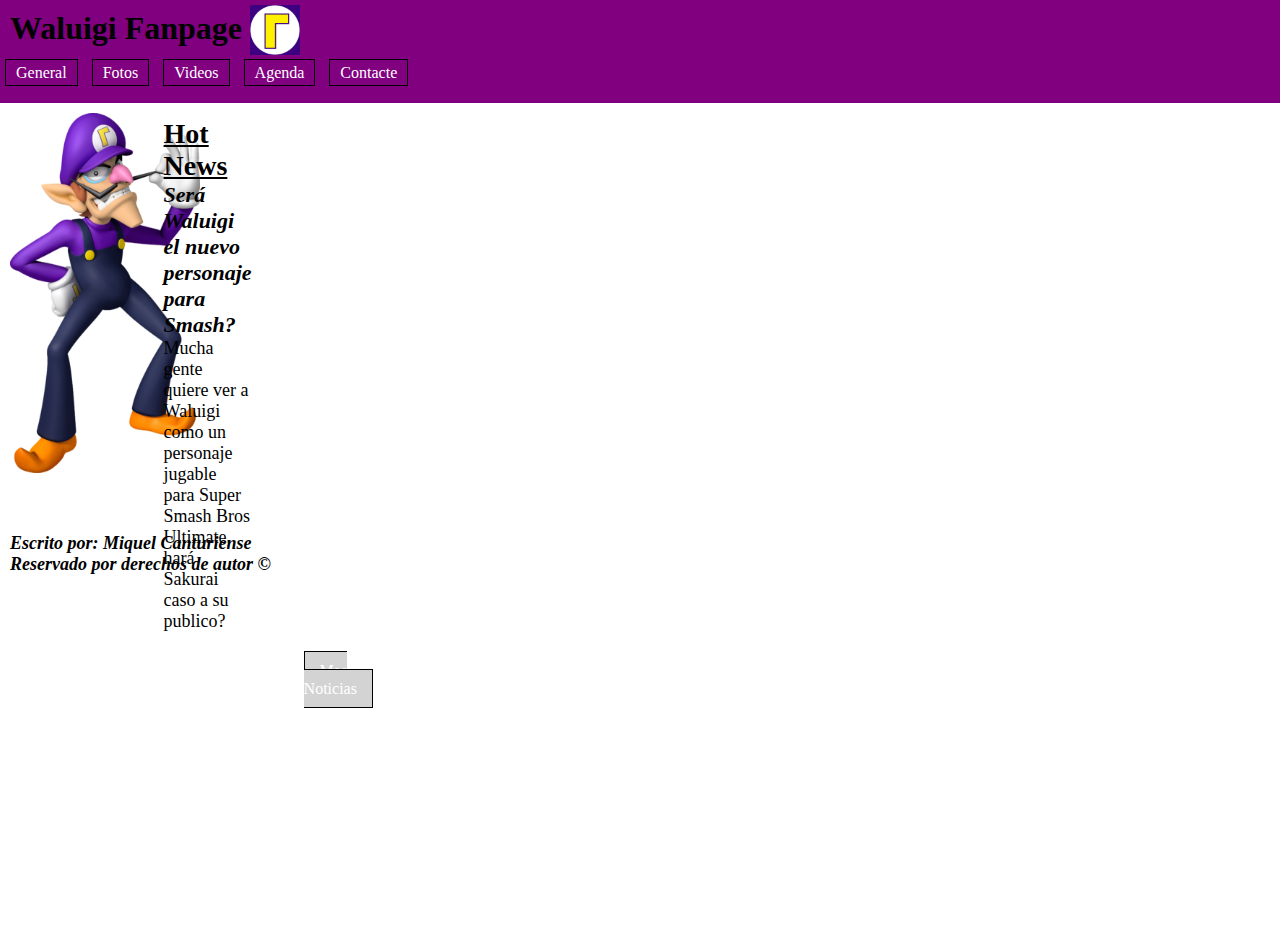
<file: index.html>
<!DOCTYPE html>
<html lang="es">
    <head>
        <meta charset="utf-8">
        <title>Club de fans Waluigi</title>
        <meta name="author" content="Miquel Canturiense">
        <meta name="description" content="Fanpage for Waluigi from Nintendo">
        <meta name="viewport" content="width=device-width, initial-scale=1">
        <link rel="stylesheet" href="./css/common.css">
        <link rel="stylesheet" href="./css/index.css">
        <link rel="icon" href="./img/wlicon.jpg">
    </head>
    <body>
        <header class="encabezado">
            <img src="./img/logopag.png" alt="Logo Waluigi" width="50" height="50"> 
            <h1 class="mainTitle">Waluigi Fanpage</h1>
            <nav class="menu">
                <a href="./web/general.html">General</a>
                <a href="./web/fotos.html">Fotos</a>
                <a href="./web/videos.html">Videos</a>
                <a href="./web/agenda.html">Agenda</a>
                <a href="./web/contacte.html">Contacte</a>
            </nav>
        </header>
        <main>
        <img src="./img/wlindex.png" alt="Waluigi" width="190" height="360">
            <article id="noticias">
                <h2>Hot News</h2>
                <h3>Será Waluigi el nuevo personaje para Smash?</h3>
                <p>Mucha gente quiere ver a Waluigi como un personaje jugable para Super Smash Bros Ultimate, hará Sakurai caso a su publico?</p>
                <a href="https://www.google.com/search?q=waluigi&rlz=1C1VDKB_esES971ES971&sxsrf=AOaemvIhSZn2gFA0kxF7F66lCLnS746-9Q:1633337208729&source=lnms&tbm=nws&sa=X&ved=2ahUKEwjcnP-gr7DzAhWEAGMBHWbtDV8Q_AUoBHoECAEQBg&biw=958&bih=995&dpr=1" target="_blank"> Mas Noticias</a>
            </article>
        </main>
    </body>
    <footer>
        <br>
        <br>
        <p>Escrito por: Miquel Canturiense</p>
        <p>Reservado por derechos de autor &copy</p>
    </footer>
</html>
</file>
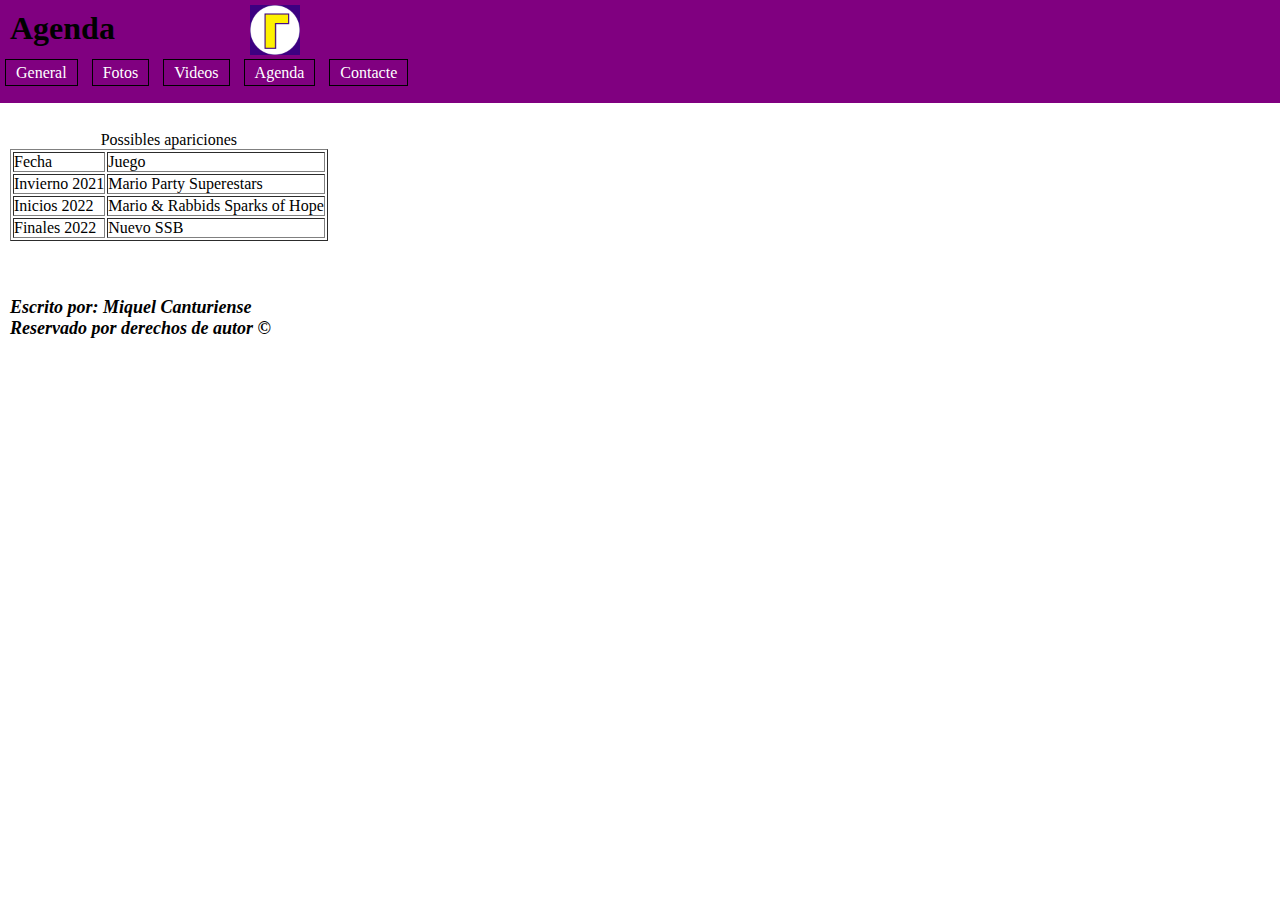
<file: web/agenda.html>
<!DOCTYPE html>
<html lang="es">
    <head>
        <meta charset="utf-8">
        <title>Club de fans Waluigi</title>
        <meta name="author" content="Miquel Canturiense">
        <meta name="description" content="Fanpage for Waluigi from Nintendo">
        <meta name="viewport" content="width=device-width, initial-scale=1">
        <link rel="stylesheet" href="../css/common.css">
        <link rel="icon" href="../img/wlicon.jpg">
    </head>
    <body>
        <header class="encabezado">
            <img src="../img/logopag.png" alt="Logo Waluigi" width="50" height="50"> 
            <h1 class="mainTitle">Agenda</h1>
            <nav class="menu">
                <a href="../web/general.html">General</a>
                <a href="../web/fotos.html">Fotos</a>
                <a href="../web/videos.html">Videos</a>
                <a href="../web/agenda.html">Agenda</a>
                <a href="../web/contacte.html">Contacte</a>
            </nav>
        </header>
        <main>
            <br>
            <article>
                <table border="1">
                    <caption>Possibles apariciones</caption>
                    <thead>
                        <tr>
                            <td>Fecha</td>
                            <td>Juego</td>
                        </tr>
                    </thead>
                    <tbody>
                        <tr>
                            <td>Invierno 2021</td>
                            <td>Mario Party Superestars</td>
                        </tr>
                        <tr>
                            <td>Inicios 2022</td>
                            <td>Mario & Rabbids Sparks of Hope</td>
                        </tr>
                        <tr>
                            <td>Finales 2022</td>
                            <td>Nuevo SSB</td>
                        </tr>
                    </tbody>
                </table>
            </article>
        </main>
    </body>
    <footer>
        <br>
        <br>
        <p>Escrito por: Miquel Canturiense</p>
        <p>Reservado por derechos de autor &copy</p>
    </footer>
</html>
</file>
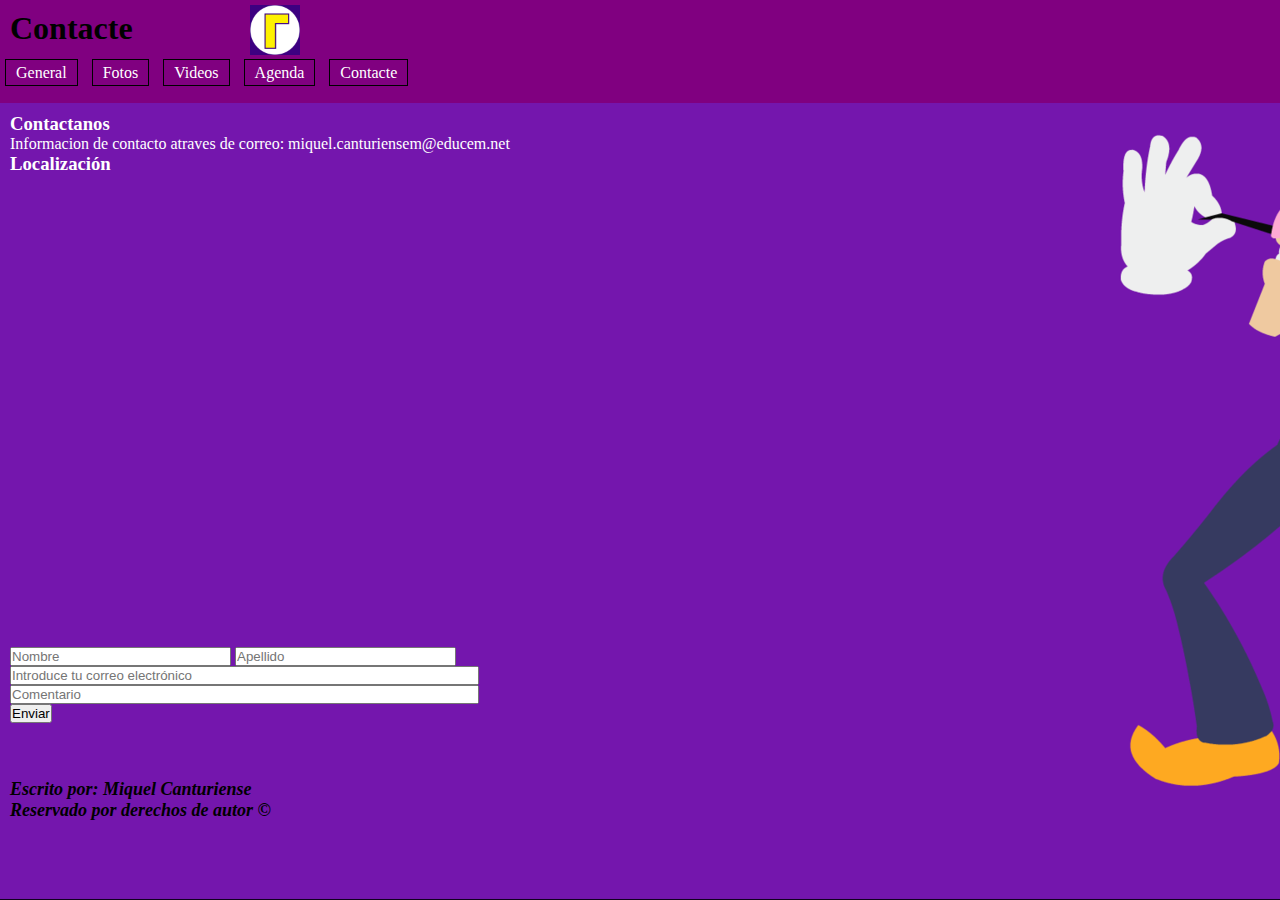
<file: web/contacte.html>
<!DOCTYPE html>
<html lang="es">
    <head>
        <meta charset="utf-8">
        <title>Club de fans Waluigi</title>
        <meta name="author" content="Miquel Canturiense">
        <meta name="description" content="Fanpage for Waluigi from Nintendo">
        <meta name="viewport" content="width=device-width, initial-scale=1">
        <link rel="icon" href="../img/wlicon.jpg">
        <link rel="stylesheet" href="../css/common.css">
        <link rel="stylesheet" href="../css/contacte.css">
    </head>
    <body>
        <header class="encabezado">
            <img src="../img/logopag.png" alt="Logo Waluigi" width="50" height="50"> 
            <h1 class="mainTitle">Contacte</h1>
            <nav class="menu">
                <a href="../web/general.html">General</a>
                <a href="../web/fotos.html">Fotos</a>
                <a href="../web/videos.html">Videos</a>
                <a href="../web/agenda.html">Agenda</a>
                <a href="../web/contacte.html">Contacte</a>
            </nav>
        </header>
        <main>
            <article>
                <section>
                    <h3>Contactanos</h3>
                    <p>Informacion de contacto atraves de correo: <a href="mailto:miquel.canturiensem@educem.net">miquel.canturiensem@educem.net</a></p>
                </section>
                <section>
                    <h3>Localización</h3>
                    <iframe src="https://www.google.com/maps/embed?pb=!1m18!1m12!1m3!1d1262.9056184417555!2d2.2888414346136097!3d41.60881773978703!2m3!1f0!2f0!3f0!3m2!1i1024!2i768!4f13.1!3m3!1m2!1s0x12a4c7cefa8ab433%3A0xebbe7a4d6a77850e!2sEducem%20Centres%20d&#39;Ensenyament!5e0!3m2!1ses!2ses!4v1634487669089!5m2!1ses!2ses" width="600" height="450" style="border:0;" allowfullscreen="" loading="lazy"></iframe>
                </section>
                <br>
                <form action="enviar.php" method="post">
                    <p>
                        <input type="text" name="nombre" id="idname" placeholder="Nombre" size="25" maxlength="50">
                        <input type="text" name="apellido" id="idapellido" placeholder="Apellido" size="25" maxlength="50">
                    </p>
                    <p>
                        <input type="email" id="idEmail" name="correo" size="56" placeholder="Introduce tu correo electrónico">
                    </p>
                    <p>
                        <input type="text" id="idcomnt" name="comentario" size="56" placeholder="Comentario" maxlength="200">
                    </p>
                    <input value="Enviar" type="submit">
                </form>
            </article>
        </main>
    </body>
    <footer>
        <br>
        <br>
        <p>Escrito por: Miquel Canturiense</p>
        <p>Reservado por derechos de autor &copy</p>
    </footer>
</html>
</file>
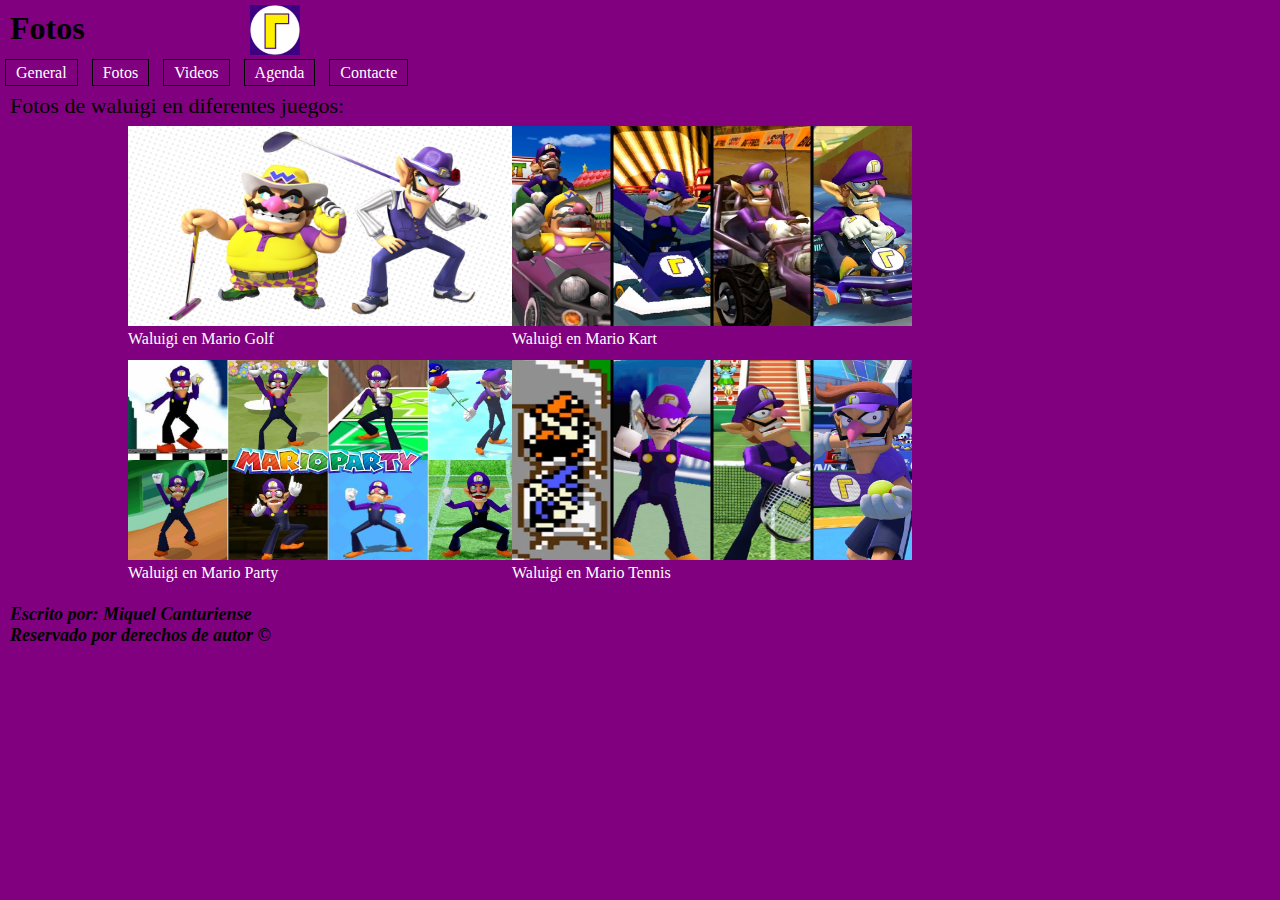
<file: web/fotos.html>
<!DOCTYPE html>
<html lang="es">
    <head>
        <meta charset="utf-8">
        <title>Club de fans Waluigi</title>
        <meta name="author" content="Miquel Canturiense">
        <meta name="description" content="Fanpage for Waluigi from Nintendo">
        <meta name="viewport" content="width=device-width, initial-scale=1">
        <link rel="stylesheet" href="../css/common.css">
        <link rel="stylesheet" href="../css/fotos.css">
        <link rel="icon" href="../img/wlicon.jpg">
    </head>
    <body>
        <header class="encabezado">
            <img src="../img/logopag.png" alt="Logo Waluigi" width="50" height="50"> 
            <h1 class="mainTitle">Fotos</h1>
            <nav class="menu">
                <a href="../web/general.html">General</a>
                <a href="../web/fotos.html">Fotos</a>
                <a href="../web/videos.html">Videos</a>
                <a href="../web/agenda.html">Agenda</a>
                <a href="../web/contacte.html">Contacte</a>
            </nav>
        </header>
        <main>
            <article>
                <h3>Fotos de waluigi en diferentes juegos:</h3>
                <section id="img1">
                    <img src="../img/mgw.jpg" alt="mario golf waluigi" width="400" height="200">
                    <p>Waluigi en Mario Golf</p>
                </section>
                <section id="img2">
                    <img src="../img/mkw.jpg" alt="mario kart waluigi" width="400" height="200">
                    <p>Waluigi en Mario Kart</p>
                </section>
                <section id="img3">
                    <img src="../img/mpw.jpg" alt="mario party waluigi" width="400" height="200">
                    <p>Waluigi en Mario Party</p>
                </section>
                <section id="img4">
                    <img src="../img/mtw.jpg" alt="mario tennis waluigi" width="400" height="200">
                    <p>Waluigi en Mario Tennis</p>
                </section>                
            </article>
        </main>
    </body>
    <footer>
        <br>
        <br>
        <p>Escrito por: Miquel Canturiense</p>
        <p>Reservado por derechos de autor &copy</p>
    </footer>
</html>
</file>
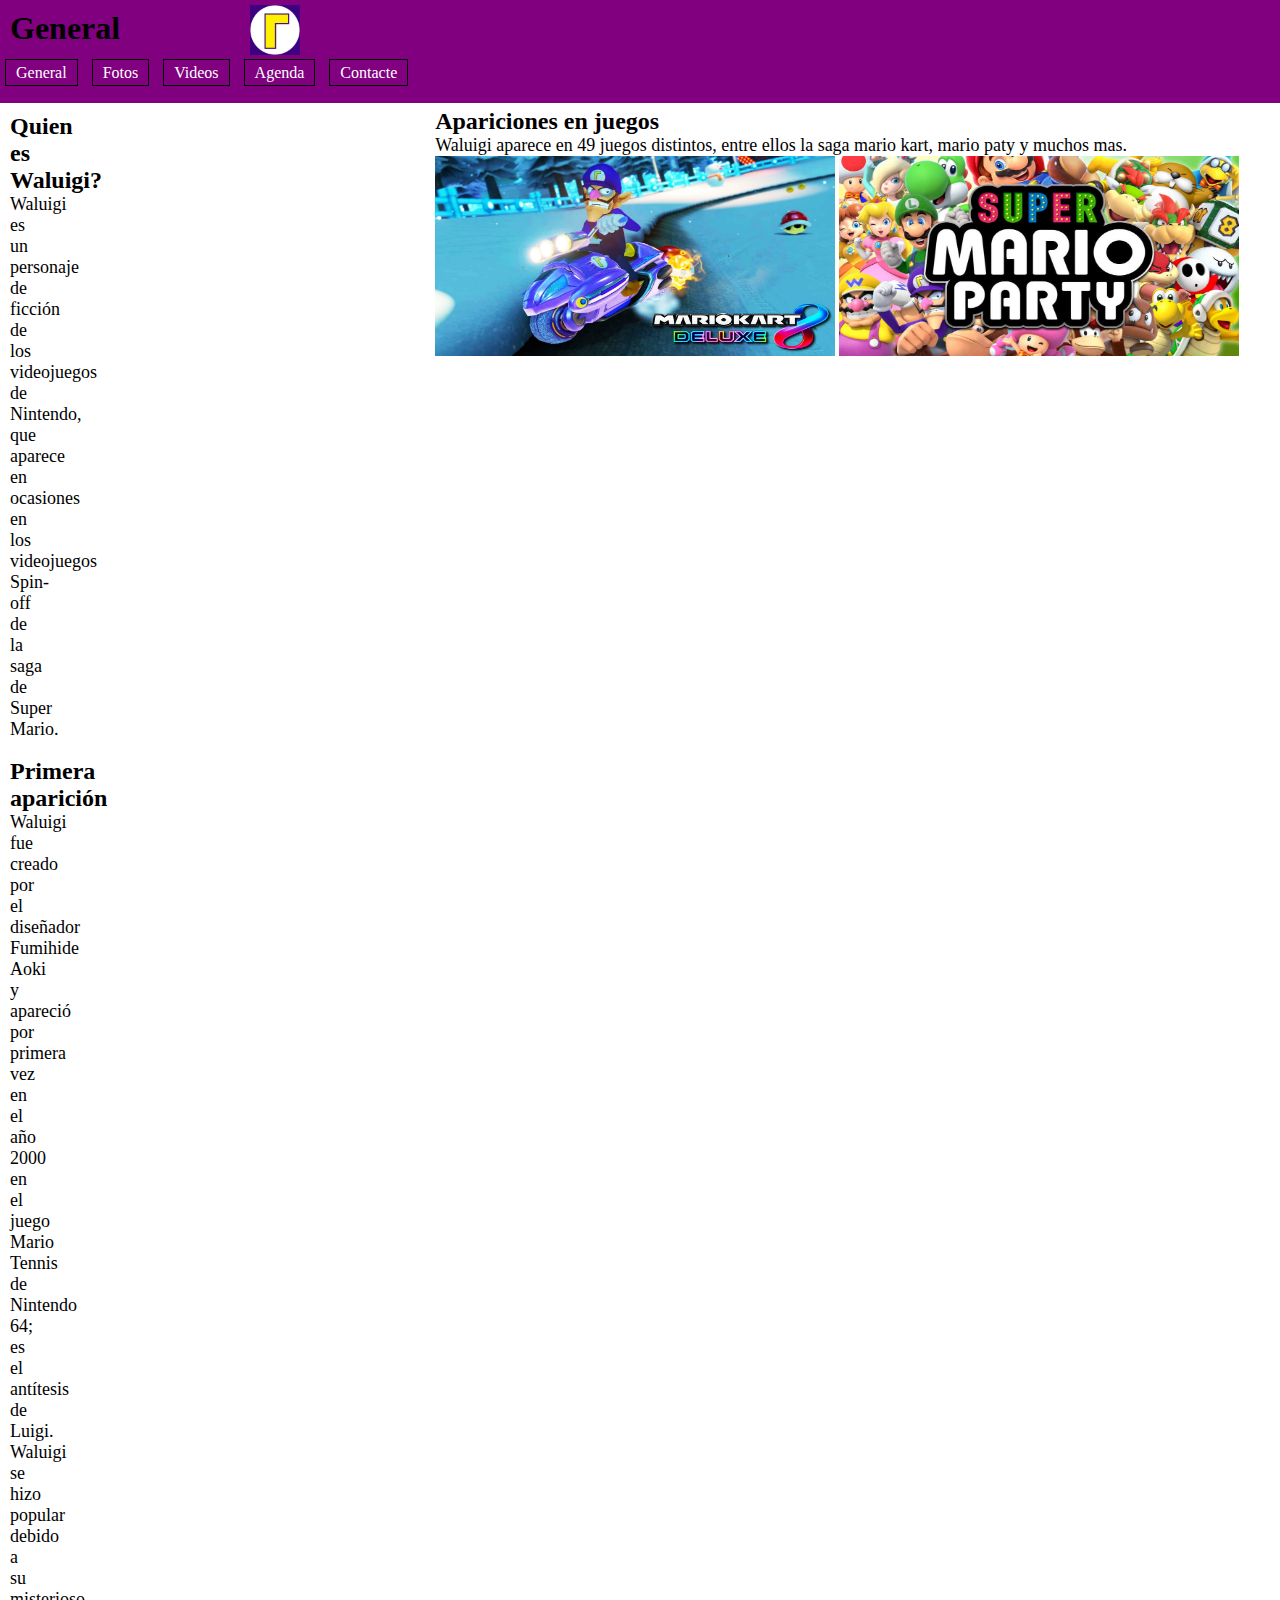
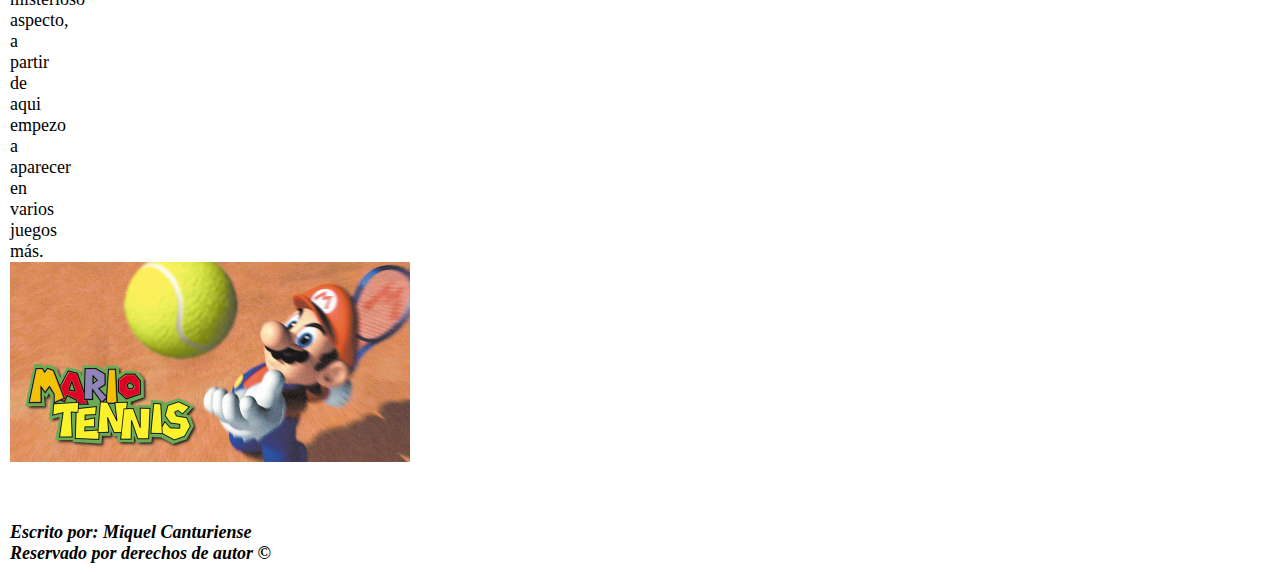
<file: web/general.html>
<!DOCTYPE html>
<html lang="es">
    <head>
        <meta charset="utf-8">
        <title>Club de fans Waluigi</title>
        <meta name="author" content="Miquel Canturiense">
        <meta name="description" content="Fanpage for Waluigi from Nintendo">
        <meta name="viewport" content="width=device-width, initial-scale=1">
        <link rel="stylesheet" href="../css/common.css">
        <link rel="stylesheet" href="../css/general.css">
        <link rel="icon" href="../img/wlicon.jpg">
    </head>
    <body>
        <header class="encabezado"> 
            <img src="../img/logopag.png" alt="Logo Waluigi" width="50" height="50"> 
            <h1 class="mainTitle">General</h1>
            <nav class="menu">
                <a href="../web/general.html">General</a>
                <a href="../web/fotos.html">Fotos</a>
                <a href="../web/videos.html">Videos</a>
                <a href="../web/agenda.html">Agenda</a>
                <a href="../web/contacte.html">Contacte</a>
            </nav>
        </header>
        <main>
        <article>
            <section id="quienes">
                <h3>Quien es Waluigi?</h3>
                <p>Waluigi es un personaje de ficción de los videojuegos de Nintendo, que aparece en ocasiones en los videojuegos Spin-off de la saga de Super Mario.</p>
                <a href="https://es.wikipedia.org/wiki/Waluigi" target="_blank">Fuente</a>
            </section>
            <section id="creacion">
                <h3>Primera aparición</h3>
                <p>Waluigi fue creado por el diseñador Fumihide Aoki y apareció por primera vez en el año 2000 en el juego Mario Tennis de Nintendo 64; es el antítesis de Luigi. Waluigi se hizo popular debido a su misterioso aspecto, a partir de aqui empezo a aparecer en varios juegos más.</p>
                <img src="../img/mt64.jpg" alt="mario tennis 64" width="400" height="200">
            </section>
            <section id="apariciones">
                <h3>Apariciones en juegos</h3>
                <p>Waluigi aparece en 49 juegos distintos, entre ellos la saga mario kart, mario paty y muchos mas.</p>
                <img src="../img/wmk8.jpg" alt="waluigi mario kart" width="400" height="200">
                <img src="../img/smpw.jpg" alt="super mario party" width="400" height="200">
                <br>
                <a href="https://es.wikipedia.org/wiki/Mario_Kart" target="_blank"> Mas info sobre Mario Kart</a>
                <a href="https://es.wikipedia.org/wiki/Mario_Party" target="_blank">Mas info sobre Mario Party</a>
            </section>
        </article>
        </main>
    </body>
    <footer>
        <br>
        <br>
        <p>Escrito por: Miquel Canturiense</p>
        <p>Reservado por derechos de autor &copy</p>
    </footer>
</html>
</file>
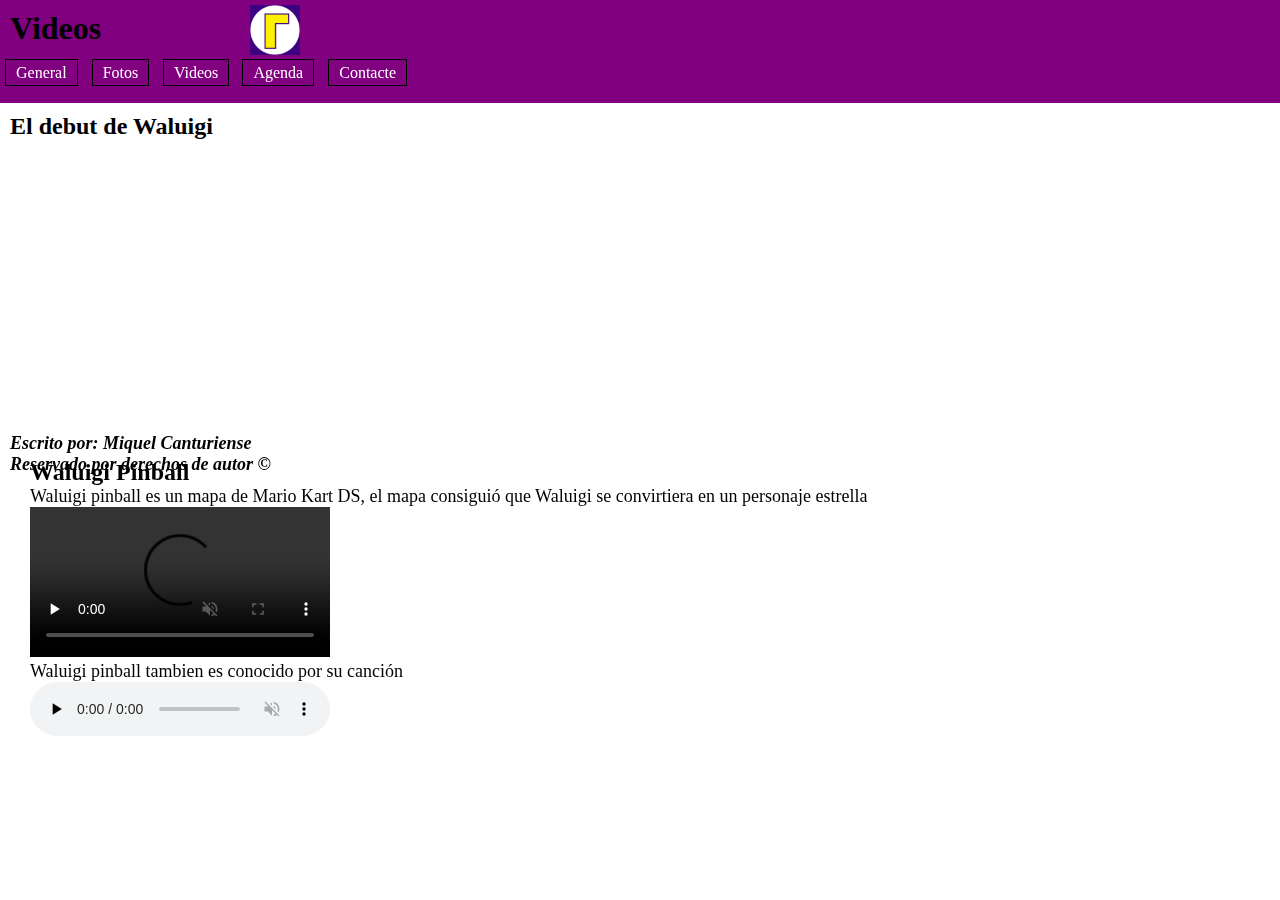
<file: web/videos.html>
<!DOCTYPE html>
<html lang="es">
    <head>
        <meta charset="utf-8">
        <title>Club de fans Waluigi</title>
        <meta name="author" content="Miquel Canturiense">
        <meta name="description" content="Fanpage for Waluigi from Nintendo">
        <meta name="viewport" content="width=device-width, initial-scale=1">
        <link rel="stylesheet" href="../css/common.css">
        <link rel="stylesheet" href="../css/videos.css">
        <link rel="icon" href="../img/wlicon.jpg">
    </head>
    <body>
        <header class="encabezado">
            <img src="../img/logopag.png" alt="Logo Waluigi" width="50" height="50"> 
            <h1 class="mainTitle">Videos</h1>
            <nav class="menu">
                <a href="../web/general.html">General</a>
                <a href="../web/fotos.html">Fotos</a>
                <a href="../web/videos.html">Videos</a>
                <a href="../web/agenda.html">Agenda</a>
                <a href="../web/contacte.html">Contacte</a>
            </nav>
        </header>
        <main>
            <article>
                <section id="debut">
                    <h3>El debut de Waluigi</h3>
                    <iframe width="560" height="315" src="https://www.youtube.com/embed/8Q3ZBlLBgR8" title="YouTube video player" frameborder="0" allow="accelerometer; autoplay; clipboard-write; encrypted-media; gyroscope; picture-in-picture" allowfullscreen></iframe>
                </section>
                <section id="pinball">
                    <h3>Waluigi Pinball</h3>
                    <p>Waluigi pinball es un mapa de Mario Kart DS, el mapa consiguió que Waluigi se convirtiera en un personaje estrella</p>
                    <video src="../vid/WP.mp4" controls loop muted preload="none">Waluigi pinball DS TAS Run</video>
                    <p>Waluigi pinball tambien es conocido por su canción</p>
                    <audio src="../aud/Waluigi Pinball - Mario Kart DS [OST].mp3" controls loop muted preload="none">Waluigi Pinball song</audio>
                </section>
            </article>
        </main>
    </body>
    <footer>
        <br>
        <br>
        <p>Escrito por: Miquel Canturiense</p>
        <p>Reservado por derechos de autor &copy</p>
    </footer>
</html>
</file>
<file: css/common.css>
*{
    margin: 0;
    padding: 0;
}

footer p {
    font-style: italic;
    font-size: 18px;
    font-weight: bold;    
}

main, footer{
    padding: 10px;
}

a:link{
    text-decoration: none;
    color: white;
}

a:visited{
    text-decoration: none;
    color: white;
}

.menu a{
    border: solid black 1px;
    padding: 4px 10px 4px 10px;
    margin: 5px;
}

.menu a:hover{
    background-color: black;
}
.menu{
    margin-top: 10px;
    margin-bottom: 20px;  
}

.mainTitle{
    color: black;
    position: absolute;
    top: 10px;
    left: 10px;
}

.encabezado{
    background-color: purple;
    padding-bottom: 1px;
}

header img {
    position: relative;
    top:5px;
    left: 250px;
}
</file>
<file: css/index.css>
#noticias{
    position: absolute;
    top: 12%;
    left: 12%;
    padding: 10px 10px 280px 10px;
    margin-right:1200px;
}

h2{
    font-size: 28px;
    text-decoration: underline;
}

h3{
    font-style: italic;
    font-size: 22px;
}

#noticias p {
    font-size: 18px;
}

#noticias a {
    border: black solid 1px;
    padding: 10px 15px 10px 15px;
    position: relative;
    top: 30px;
    left: 140px;
    background-color: lightgrey;
}
</file>
<file: css/contacte.css>
body{
    background-image: url(../img/bckimg.png);
    color: white;
}

footer{
    color: black;
}
</file>
<file: css/fotos.css>
body{
    background-color: purple;
}

h3{
    font-size: 22px;
    color: black;
    font-weight: normal;
    position: relative;
    top: -20px;
}

#img1{
    position: absolute;
    top: 14%;
    left: 10%;
}

#img2{
    position: absolute;
    top: 14%;
    left: 40%;
}

#img3{
    position: absolute;
    top: 40%;
    left: 10%;
}

#img4{
    position: absolute;
    top: 40%;
    left: 40%;
}
footer{
    position: absolute;
    top: 62%;
}

section p{
    color: white;
}
</file>
<file: css/general.css>
#quienes{
    margin-right: 1300px;   
}

#creacion{
    margin-right: 1300px;
}

h3{
    font-size: 24px;
}
#apariciones{
    position: absolute;
    top: 12%;
    left: 34%;
}

section p{
    font-size: 18px;
}
</file>
<file: css/videos.css>
h3{
    font-size: 24px;
}

p{
    font-size: 18px;
}

#debut{
    float: left;
}

#pinball{
    float: left;
    margin-left: 20px;
}

footer{
    position: absolute;
    top: 43%;    
}
</file>
